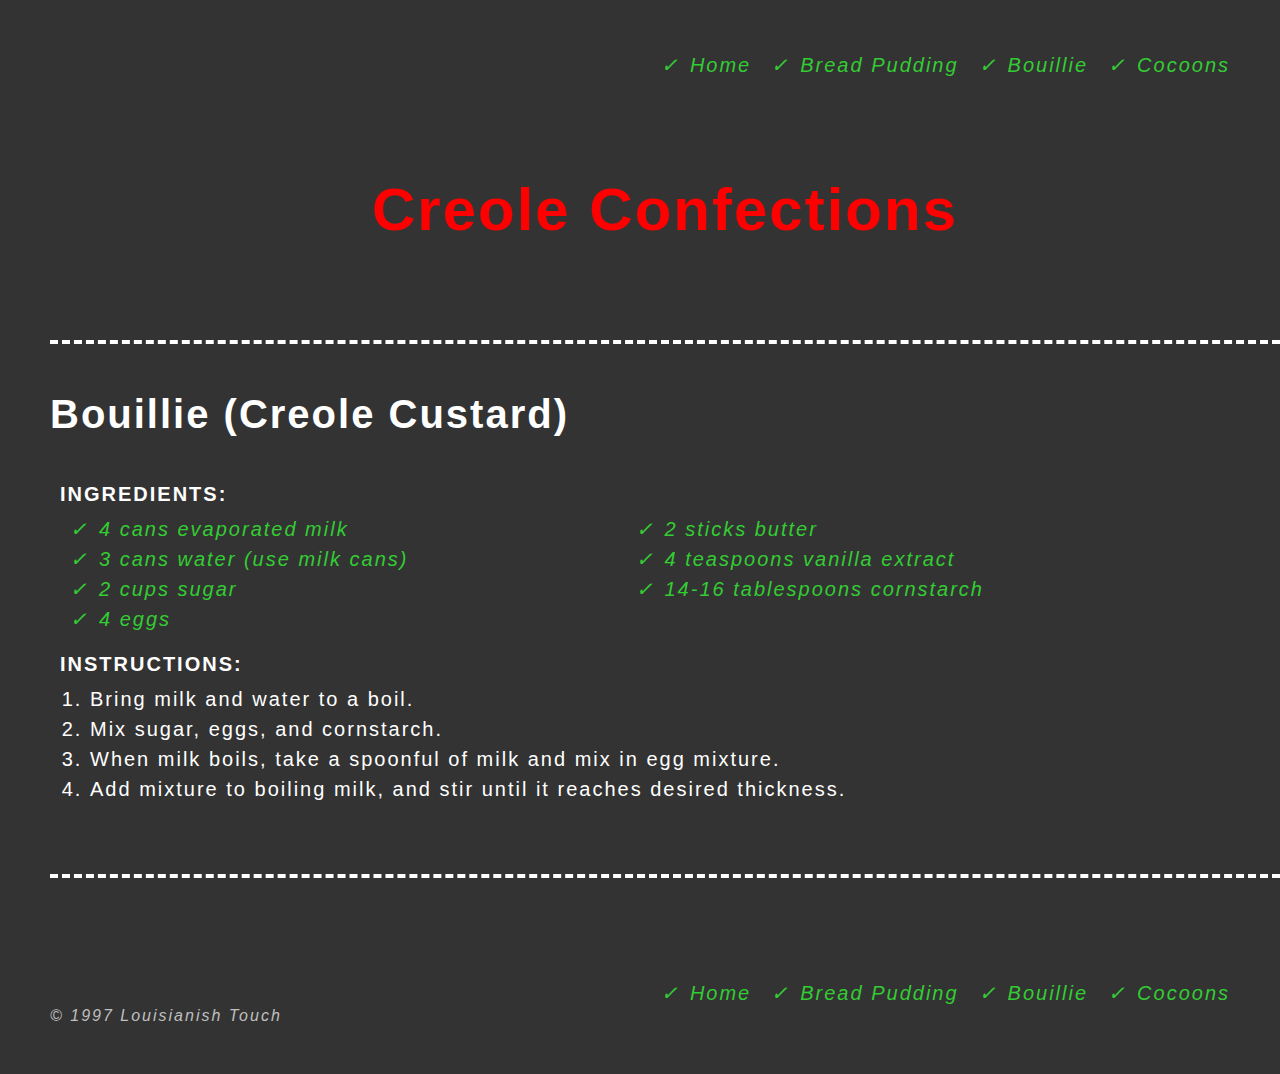
<file: bouillie.html>
<!DOCTYPE html>
<html lang="en">
    <head>
        <meta charset="UTF-8">
        <title>Bouillie</title>
        <link rel="stylesheet" href="assets/stylesheets/main.css">
    </head>
    <body>
        <header>
            <nav>
                <ul class="nav">
                    <li><a href="index.html">Home</a></li><!--
                    --><li><a href="bread-pudding.html">Bread Pudding</a></li><!--
                    --><li><a href="bouillie.html">Bouillie</a></li><!--
                    --><li><a href="cocoons.html">Cocoons</a></li>
                </ul>
            </nav>
            <h1><a class="h1" href="index.html">Creole Confections</a></h1>
        </header>
        <h2>Bouillie (Creole Custard)</h2>
            <h3>Ingredients:</h3>
                <ul class="ingredients">
                    <li>4 cans evaporated milk</li>
                    <li>3 cans water (use milk cans)</li>
                    <li>2 cups sugar</li>
                    <li>4 eggs</li>
                    <li>2 sticks butter</li>
                    <li>4 teaspoons vanilla extract</li>
                    <li>14&dash;16 tablespoons cornstarch</li>
                </ul>
            <h3>Instructions:</h3>
                <ol>
                    <li>Bring milk and water to a boil.</li>
                    <li>Mix sugar, eggs, and cornstarch.</li>
                    <li>When milk boils, take a spoonful of milk and mix in egg mixture.</li>
                    <li>Add mixture to boiling milk, and stir until it reaches desired thickness.</li>
                </ol>
        <footer>
            <nav>
                <ul class="nav">
                    <li><a href="index.html">Home</a></li><!--
                    --><li><a href="bread-pudding.html">Bread Pudding</a></li><!--
                    --><li><a href="bouillie.html">Bouillie</a></li><!--
                    --><li><a href="cocoons.html">Cocoons</a></li>
                </ul>
            </nav>
            <small>&copy; 1997 Louisianish Touch</small>
        </footer>        
    </body>
</html>
</file>
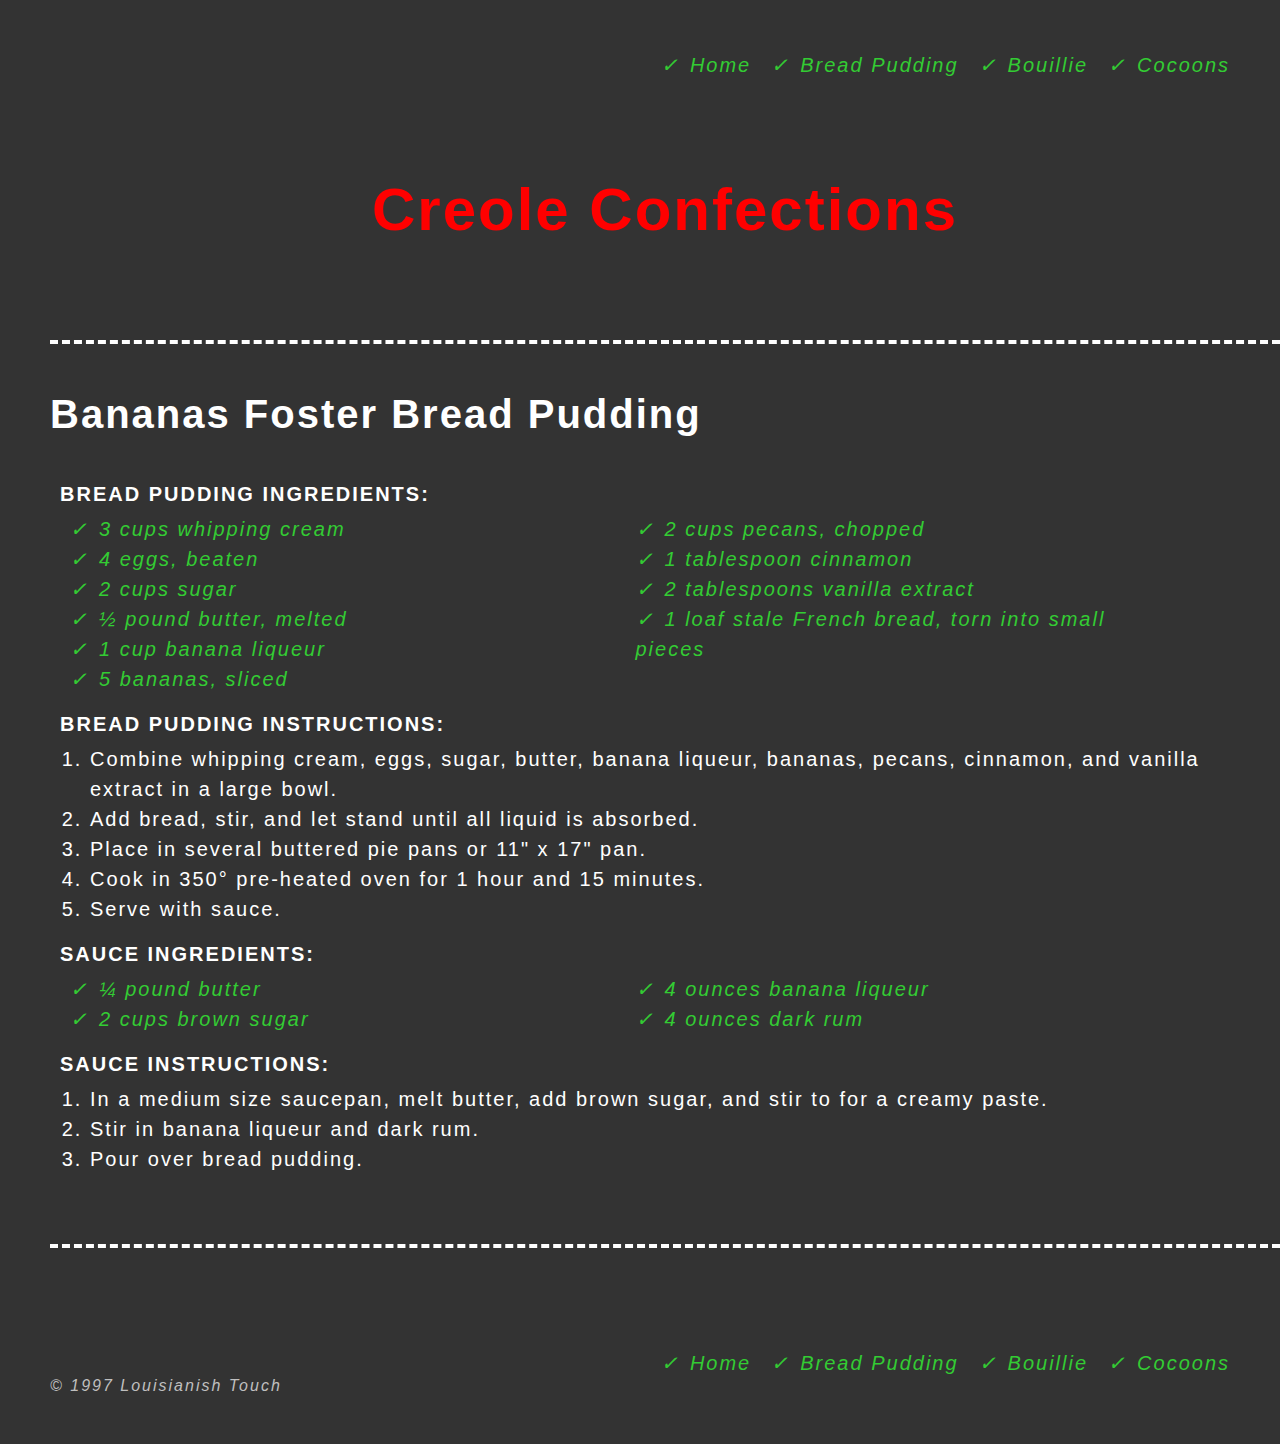
<file: bread-pudding.html>
<!DOCTYPE html>
<html lang="en">
    <head>
        <meta charset="UTF-8">
        <title>Bread Pudding</title>
        <link rel="stylesheet" href="assets/stylesheets/main.css">
    </head>
    <body>
        <header>
            <nav>
                <ul class="nav">
                  <li><a href="index.html">Home</a></li><!--
                  --><li><a href="bread-pudding.html">Bread Pudding</a></li><!--
                  --><li><a href="bouillie.html">Bouillie</a></li><!--
                  --><li><a href="cocoons.html">Cocoons</a></li>
                </ul>
            </nav>
            <h1><a class="h1" href="index.html">Creole Confections</a></h1>
        </header>
        <h2>Bananas Foster Bread Pudding</h2>
            <h3>Bread Pudding Ingredients:</h3>
                <ul class="ingredients">
                    <li>3 cups whipping cream</li>
                    <li>4 eggs, beaten</li>
                    <li>2 cups sugar</li>
                    <li>&frac12; pound butter, melted</li>
                    <li>1 cup banana liqueur</li>
                    <li>5 bananas, sliced</li>
                    <li>2 cups pecans, chopped</li>
                    <li>1 tablespoon cinnamon</li>
                    <li>2 tablespoons vanilla extract</li>
                    <li>1 loaf stale French bread, torn into small pieces</li>
                </ul>
            <h3>Bread Pudding Instructions:</h3>
                <ol>
                    <li>Combine whipping cream, eggs, sugar, butter, banana liqueur, bananas, pecans, cinnamon, and vanilla extract in a large bowl.</li>
                    <li>Add bread, stir, and let stand until all liquid is absorbed.</li>
                    <li>Place in several buttered pie pans or 11" x 17" pan.</li>
                    <li>Cook in 350&deg; pre-heated oven for 1 hour and 15 minutes.</li>
                    <li>Serve with sauce.</li>
                </ol>
            <h3>Sauce Ingredients:</h3>
                <ul class="ingredients">
                    <li>&frac14; pound butter</li>
                    <li>2 cups brown sugar</li>
                    <li>4 ounces banana liqueur</li>
                    <li>4 ounces dark rum</li>
                </ul>
            <h3>Sauce Instructions:</h3>
                <ol>
                    <li>In a medium size saucepan, melt butter, add brown sugar, and stir to for a creamy paste.</li>
                    <li>Stir in banana liqueur and dark rum.</li>
                    <li>Pour over bread pudding.</li>
                </ol>
        <footer>
            <nav>
                <ul class="nav">
                    <li><a href="index.html">Home</a></li><!--
                    --><li><a href="bread-pudding.html">Bread Pudding</a></li><!--
                    --><li><a href="bouillie.html">Bouillie</a></li><!--
                    --><li><a href="cocoons.html">Cocoons</a></li>
                </ul>
            </nav>
            <small>&copy; 1997 Louisianish Touch</small>
        </footer>        
    </body>
</html>
</file>
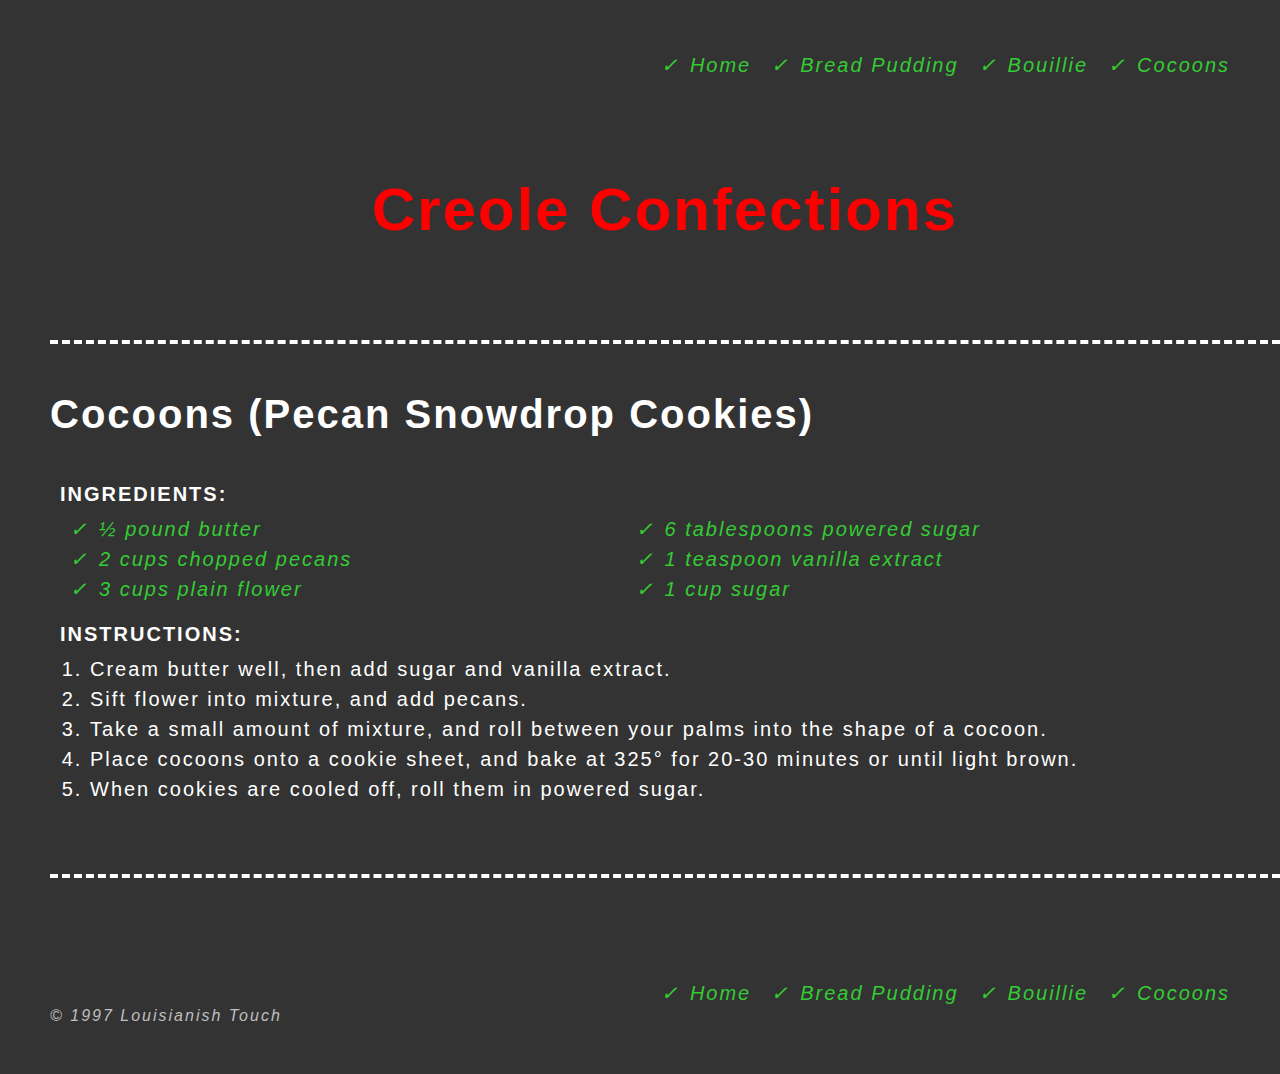
<file: cocoons.html>
<!DOCTYPE html>
<html lang="en">
    <head>
        <meta charset="UTF-8">
        <title>Cocoons</title>
        <link rel="stylesheet" href="assets/stylesheets/main.css">
    </head>
    <body>
        <header>
            <nav>
                <ul class="nav">
                    <li><a href="index.html">Home</a></li><!--
                    --><li><a href="bread-pudding.html">Bread Pudding</a></li><!--
                    --><li><a href="bouillie.html">Bouillie</a></li><!--
                    --><li><a href="cocoons.html">Cocoons</a></li>
                </ul>
            </nav>
            <h1><a class="h1" href="index.html">Creole Confections</a></h1>
        </header>
        <h2>Cocoons (Pecan Snowdrop Cookies)</h2>
            <h3>Ingredients:</h3>
                <ul class="ingredients">
                    <li>&frac12; pound butter</li>
                    <li>2 cups chopped pecans</li>
                    <li>3 cups plain flower</li>
                    <li>6 tablespoons powered sugar</li>
                    <li>1 teaspoon vanilla extract</li>
                    <li>1 cup sugar</li>
                </ul>
            <h3>Instructions:</h3>
                <ol>
                    <li>Cream butter well, then add sugar and vanilla extract.</li>
                    <li>Sift flower into mixture, and add pecans.</li>
                    <li>Take a small amount of mixture, and roll between your palms into the shape of a cocoon.</li>
                    <li>Place cocoons onto a cookie sheet, and bake at 325&deg; for 20&dash;30 minutes or until light brown.</li>
                    <li>When cookies are cooled off, roll them in powered sugar.</li>
                </ol>
        <footer>
            <nav>
                <ul class="nav">
                    <li><a href="index.html">Home</a></li><!--
                    --><li><a href="bread-pudding.html">Bread Pudding</a></li><!--
                    --><li><a href="bouillie.html">Bouillie</a></li><!--
                    --><li><a href="cocoons.html">Cocoons</a></li>
                </ul>
            </nav>
            <small>&copy; 1997 Louisianish Touch</small>
        </footer>        
    </body>
</html>
</file>
<file: assets/stylesheets/main.css>
/* http://meyerweb.com/eric/tools/css/reset/ 
   v2.0 | 20110126
   License: none (public domain)
*/

html, body, div, span, applet, object, iframe,
h1, h2, h3, h4, h5, h6, p, blockquote, pre,
a, abbr, acronym, address, big, cite, code,
del, dfn, em, img, ins, kbd, q, s, samp,
small, strike, strong, sub, sup, tt, var,
b, u, i, center,
dl, dt, dd, ol, ul, li,
fieldset, form, label, legend,
table, caption, tbody, tfoot, thead, tr, th, td,
article, aside, canvas, details, embed, 
figure, figcaption, footer, header, hgroup, 
menu, nav, output, ruby, section, summary,
time, mark, audio, video {
	margin: 0;
	padding: 0;
	border: 0;
	font-size: 100%;
	font: inherit;
	vertical-align: baseline;
}
/* HTML5 display-role reset for older browsers */
article, aside, details, figcaption, figure, 
footer, header, hgroup, menu, nav, section {
	display: block;
}
body {
	line-height: 1;
}
ol, ul {
	list-style: none;
}
blockquote, q {
	quotes: none;
}
blockquote:before, blockquote:after,
q:before, q:after {
	content: '';
	content: none;
}
table {
	border-collapse: collapse;
	border-spacing: 0;
}


/* Body */

body {
    padding: 0 0 50px 50px;
    background-color: #333333;
    font-family: Arial;
    letter-spacing: 2px;
}

/* Header */

h1 {
    color: #ff0000;
    font-size: 60px;
    font-weight: bold;
    text-align: center;
    margin-top: 100px;
    margin-bottom: 100px;
}

/* Links */

a {
    color: #33cc33;
    text-decoration: none;
}
a:hover {
    color: #adebad;
}
.h1 {
    color: #ff0000;
}
.h1:hover {
    text-decoration: none;
    color: #ff9999;
}
.recipes {
    text-align: center;
    padding: 50px 0 50px 0;
    font-size: 30px;
    line-height: 30px;
    columns: 1;
}
.recipes:hover {
    color: #adebad;
}

/* Headings */

h2 {
    color: white;
    font-size: 40px;
    font-weight: bold;
    border-top: 4px dashed white;
    padding-top: 50px;
    margin-top: 50px;
    margin-bottom: 50px;
}
.h2-main {
    margin-bottom: 20px;
}
h3 {
    color: white;
    font-size: 20px;
    font-weight: bold;
    text-transform: uppercase;
    padding-left: 10px;
    padding-bottom: 10px;
}

/* Lists */

ol {
    color: white;
    font-size: 20px;
    list-style: decimal;
    padding-left: 40px;
    padding-bottom: 20px;
}
ul {
    font-style: italic;
    font-size: 20px;
    color: #33cc33;
    padding-left: 20px;
    padding-bottom: 20px;
    column-count: 2;
}
ul li:before {
    content: '✓';
    padding-right: 10px; 
}
.ingredients {
    width: 1111px;
}
li {
    line-height: 30px;
}
.nav {
    text-align: right;
    padding: 50px 50px 0 0;
    column-count: 1;
    font-size: 20px;
}
.nav li {
    display: inline-block;
    margin: 0 10px;
    vertical-align: top;
    
}
.nav li:last-child {
    margin-right: 0;
}

/* Footer */

footer {
    border-top: 4px dashed white;
    padding-top: 50px;
    margin-top: 50px;
}
.footer-main {
    margin-top: 0;
}
small {
    font-family: Arial;
    font-style: italic;
    color: #bfbfbf;
}
</file>
